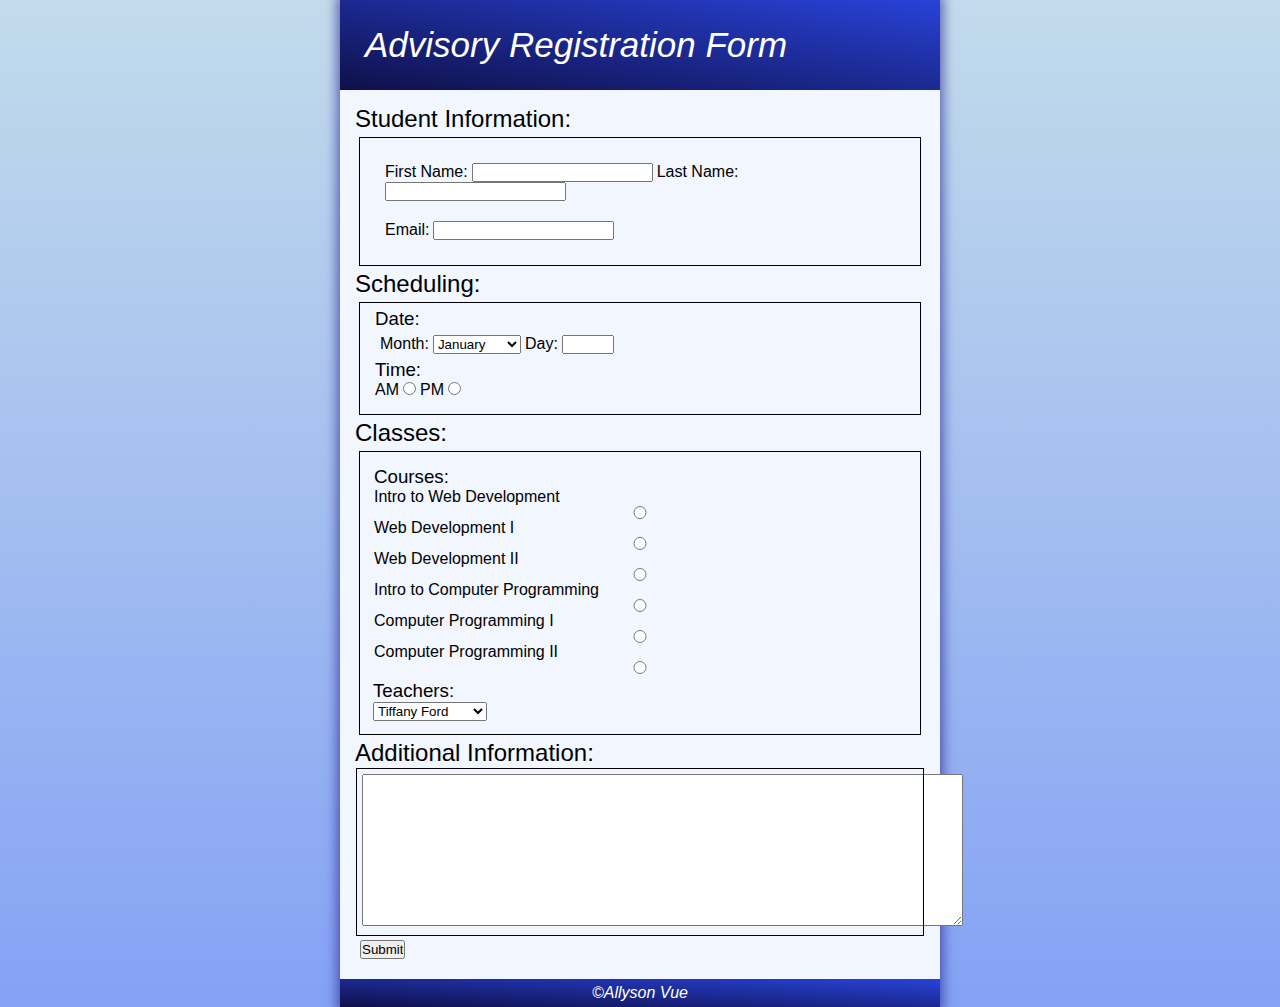
<file: index.html>
<!DOCTYPE html>

<html lang="en">
<head>
    <meta charset="UTF-8">
    <title>Registration Form</title>
    <link href="styles.css" rel="stylesheet">
    <link href="layout.css" rel="stylesheet">
<!--
    Name: Allyson Vue
    Date: 11/5/2023
    File Name: index.html
-->
</head>
<body>
    <header><h1>Advisory Registration Form</h1></header>
    <form method="get" action="thankyou.html">
        <h2>Student Information:</h2>
        <section id="studinfo">
            <div id="studname">
                <label for="fname">First Name:</label>
                <input type="text" id="fname" name="fname">
                <label for="lname">Last Name:</label>
                <input type="text" id="lname" name="lname">
            </div>
            <div id="studemail">
                <label for="email">Email:</label>
                <input type="email" id="email" name="email">
            </div>
        </section>
        <h2>Scheduling:</h2>
        <section id="DaT">
            <div id="date">
            <h3>Date:</h3>
                <div id="DSelect">
                    <label for="Months">Month:</label>
                        <select id="Months" name="Months">
                        <option value="Jan">January</option>
                        <option value="Feb">February</option>
                        <option value="Mar">March</option>
                        <option value="Apr">April</option>
                        <option value="May">May</option>
                        <option value="Jun">June</option>
                        <option value="Jul">July</option>
                        <option value="Aug">August</option>
                        <option value="Sep">September</option>
                        <option value="Oct">October</option>
                        <option value="Nov">November</option>
                        <option value="Dec">December</option>
                        </select>
            <label for="Day">Day:</label>
            <input type="number" id="Day" name="Day" min="1" max="31">
                </div>
            </div>
            <div id="time">
            <h3>Time:</h3>
            <div id="timeselect">
            <label for="am">AM</label>
            <input type="radio" id="am" name="AM/PM">
            <label for="pm">PM</label>
            <input type="radio" id="pm" name="AM/PM">
            </div>
            </div>
        </section>
        <h2>Classes:</h2>
        <section id="CaT">
            <div id="classes">
            <h3>Courses:</h3>
            <label for="IntroWeb">Intro to Web Development</label>
            <input type="radio" id="IntroWeb" name="IntroWeb">
            <label for="WebDevI">Web Development I</label>
            <input type="radio" id="WebDevI" name="WebDevI">
            <label for="WebDevII">Web Development II</label>
            <input type="radio" id="WebDevII" name="WebDevII">
            <label for="IntroComPro">Intro to Computer Programming</label>
            <input type="radio" id="IntroComPro" name="IntroComPro">
            <label for="ComProI">Computer Programming I</label>
            <input type="radio" id="ComProI" name="ComProI">
            <label for="ComProII">Computer Programming II</label>
            <input type="radio" id="ComProII" name="ComProII">
            </div>
            <div id="prof">
            <h3>Teachers:</h3>
            <select id="teachers" name="teachers">
                <option value="TiffF">Tiffany Ford</option>
                <option value="KirM">Kirsten Markley</option>
                <option value="JackL">Jackson Lewis</option>
            </select>
            </div>
        </section>
        <h2>Additional Information:</h2>
        <section id="AddInfo">
            <textarea name="Additional Info" rows="10" cols="73"></textarea>
        </section>
        <section id="subbutton">
            <input type="submit" id="submit" name="submit">
        </section>
    </form>
    <footer>©Allyson Vue</footer>
</body>
</html>
</file>
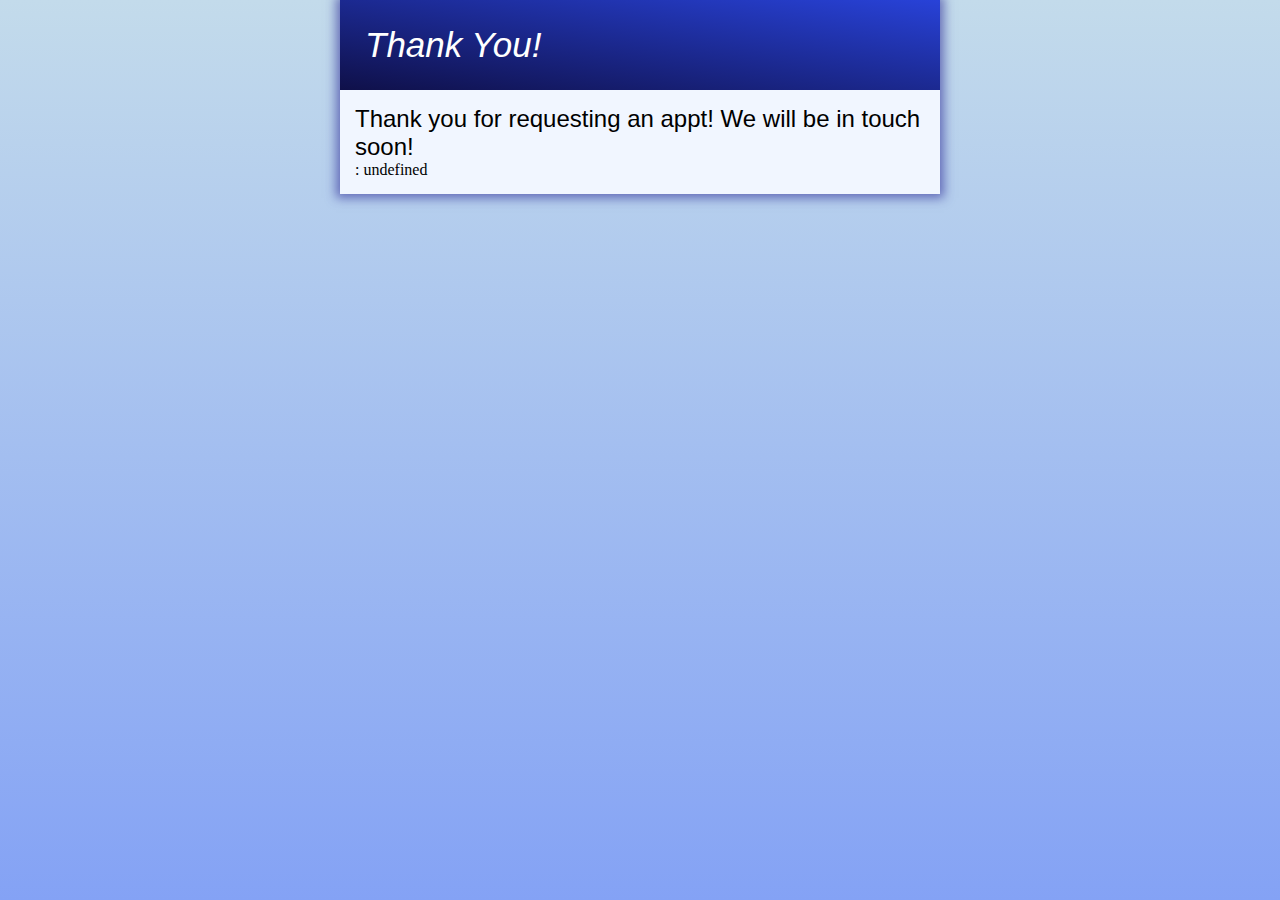
<file: thankyou.html>
<!DOCTYPE html>
<html lang="en" dir="ltr">

<head>
  <meta charset="utf-8">
  <script>
    function printQuery() {
      var query = window.location.search.substring(1);
      var vars = query.split("&");

      for (var i = 0; i < vars.length; i++) {
        var pair = vars[i].split("=");
          document.write(pair[0] + ": " + pair[1] + "<br />");
      }
    }
  </script>
  <link rel="stylesheet" href="styles.css">
  <link href="layout.css" rel="stylesheet">
  <title>Thank You</title>
</head>

<body>
  <header><h1>Thank You!</h1></header>
  <div class="container">
    <h2>Thank you for requesting an appt! We will be in touch soon!</h2>

    <script>
      printQuery();
    </script>
  </div>
</body>

</html>
</file>
<file: styles.css>
@charset "utf-8";
/*
Name: Allyson Vue
Date: 11/05/2023
File name: styles.css
*/

/*html*/

html {
    background-image: linear-gradient(to bottom, rgb(195, 219, 235), rgb(132, 162, 245));
    background-size: contain;
    background-repeat: no-repeat;
}

body {
    background-color: rgb(241, 246, 255);
    box-shadow: 0 0 10px 4px #2c2a969c;
}


/*Header*/

header {
    background-image: linear-gradient(to top right, rgb(15, 16, 73) , rgb(40, 66, 216));
}



/*Form*/

form {
    background-color: rgb(241, 246, 255);
}

h1 {
    font-family: 'Segoe UI', Tahoma, Geneva, Verdana, sans-serif;
    font-style: italic;
    font-weight: lighter;
    color: white;
    font-size: 35px;
}

h2 {
    font-family: 'Segoe UI', Tahoma, Geneva, Verdana, sans-serif;
    font-weight: lighter;
}

h3 {
    font-family: 'Segoe UI', Tahoma, Geneva, Verdana, sans-serif;
    font-weight: lighter;
}

label {
    font-family: 'Segoe UI', Tahoma, Geneva, Verdana, sans-serif;
    font-weight: lighter;
}

/*Student Info*/

#studinfo {
    outline: black solid 1px;
}

/*Date and Time*/

#DaT {
    outline: rgb(0, 0, 0) solid 1px;
}

/*Classes*/

#CaT {
    outline: black solid 1px;
}

/*Additional Info*/

#AddInfo {
    outline: black solid 1px;
}

/*Footer*/

footer {
    background-image: linear-gradient(to top right, rgb(15, 16, 73) , rgb(40, 66, 216));
    color: white;
    font-family: 'Segoe UI', Tahoma, Geneva, Verdana, sans-serif;
    font-weight: lighter;
    font-style: italic;
}
</file>
<file: layout.css>
@charset "utf-8";
/*
Name: Allyson Vue
Date: 11/05/2023
File name: layout.css
*/

* {
    margin: 0px;
    padding: 0px;
}

/*Header*/
header {
    margin: 0px;
    padding: 25px;
}

/*body*/
html {
    min-height: 100%;
}

body {
    display: block;
    margin-left: auto;
    margin-right: auto;
    max-width: 600px;
    padding: 0px;
}

/*Form*/

form {
    padding: 15px;
}

.container {
    padding: 15px;
}

/*Student Info*/

#studinfo {
    margin: 5px;
    padding: 15px;
    display: flex;
    display: -webkit-flex;
    flex-flow: column nowrap;
}

#studname {
    margin: 5px;
    padding: 5px;
}

#studemail {
    margin: 5px;
    padding: 5px;
}

/*Scheduling:*/

#DaT {
    margin: 5px;
    padding-left: 15px;
    padding-right: 15px;
    padding-bottom: 15px;
    padding-top: 5px;
}

#DSelect {
    margin: 5px;
}

/*Classes and Teachers*/

#CaT {
    padding: 10px;
    margin: 5px;
}

#classes {
    margin: 2px;
    padding: 2px;
    display: flex;
    display: -webkit-flex;
    flex-flow: column nowrap;
}

#prof {
    margin: 1px;
    padding: 2px;
}

/*Additional Info*/

#AddInfo {
    margin: 2px;
    padding: 5px;
}

#subbutton {
    margin: 5px;
}

/*Footer*/

footer {
    margin: 0px;
    padding: 5px;
    text-align: center;
}
</file>
